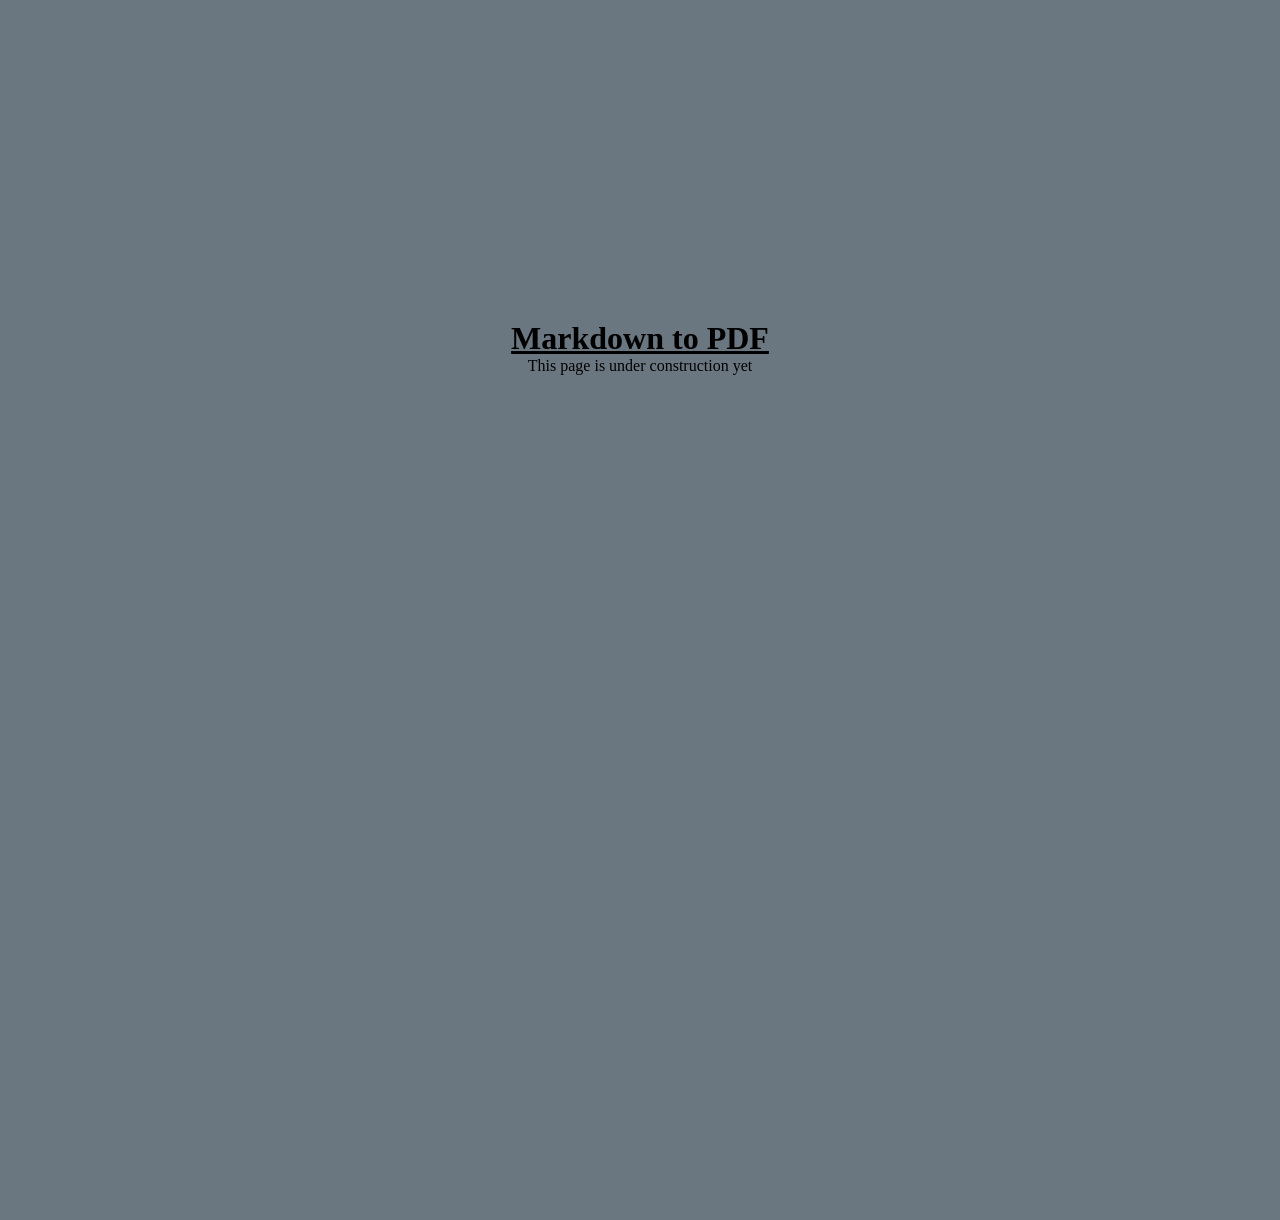
<file: Web/md2pdf/frontend/templates/under_construction.html>
<!DOCTYPE html>
<html>
<head>
    <title>Under construction - MD2PDF</title>
    <style>
        * {
            margin: 0;
            padding: 0;
        }
        html, body {
            width: 100%;
            height: 100%;
            background-color: rgb(106, 118, 128);
        }
        body {
            margin: 25% 0;
            text-align: center;
            vertical-align: middle;
        }
    </style>
</head>
<body>
    <div id="content">
        <h1><u>Markdown to PDF</u></h1>
        <p>This page is under construction yet</p>
    </div>
</body>
</html>





























































<!-- U0dGb1lTQXBLU0JPYVdObElIUnllU3dnWW5WMElHNXZjR1VzSUhSb1pTQm1iR0ZuSUdsemJpZDBJR2hsY21VZ0tTa3A= -->
</file>
